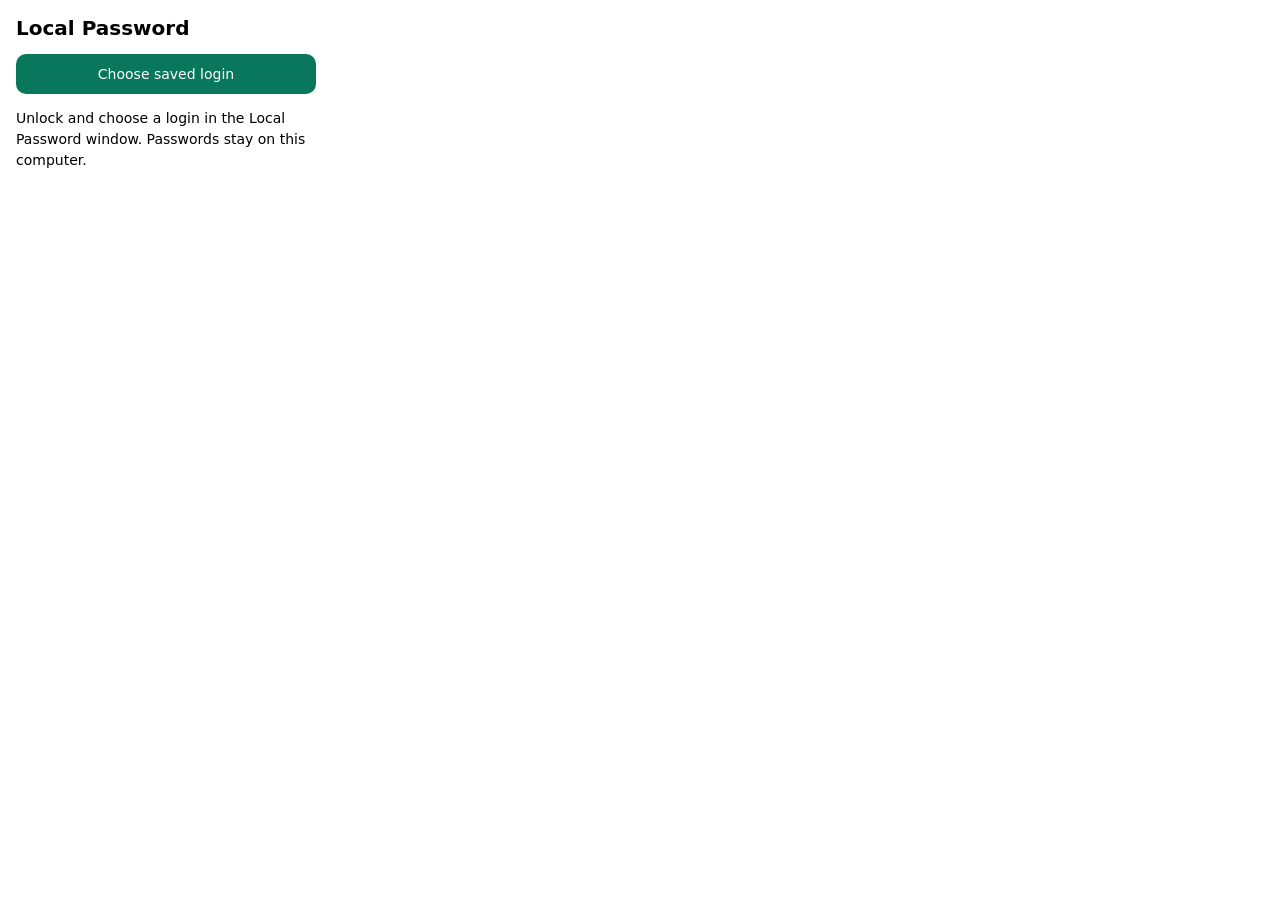
<file: extensions/shared/popup.html>
<!doctype html>
<html lang="en"><head><meta charset="utf-8"><title>Local Password</title>
<link rel="stylesheet" href="popup.css"></head><body>
<h1>Local Password</h1><p id="site"></p>
<button id="fill">Choose saved login</button>
<button id="cancel" hidden>Cancel pending request</button>
<p id="status" role="status">Unlock and choose a login in the Local Password window. Passwords stay on this computer.</p>
<script src="popup.js"></script></body></html>
</file>
<file: extensions/shared/popup.css>
:root { color-scheme: light dark; font: 14px system-ui, sans-serif; }
body { width: 300px; padding: 16px; margin: 0; }
h1 { font-size: 20px; margin-top: 0; }
#site { overflow-wrap: anywhere; font-weight: 600; }
button { width: 100%; background: #08775b; color: white; border: 0; border-radius: 10px; padding: 12px; font: inherit; cursor: pointer; }
button:disabled { opacity: .6; }
#cancel { margin-top: 10px; background: transparent; color: inherit; border: 1px solid #888; }
[hidden] { display: none; }
#status { line-height: 1.5; }
</file>
